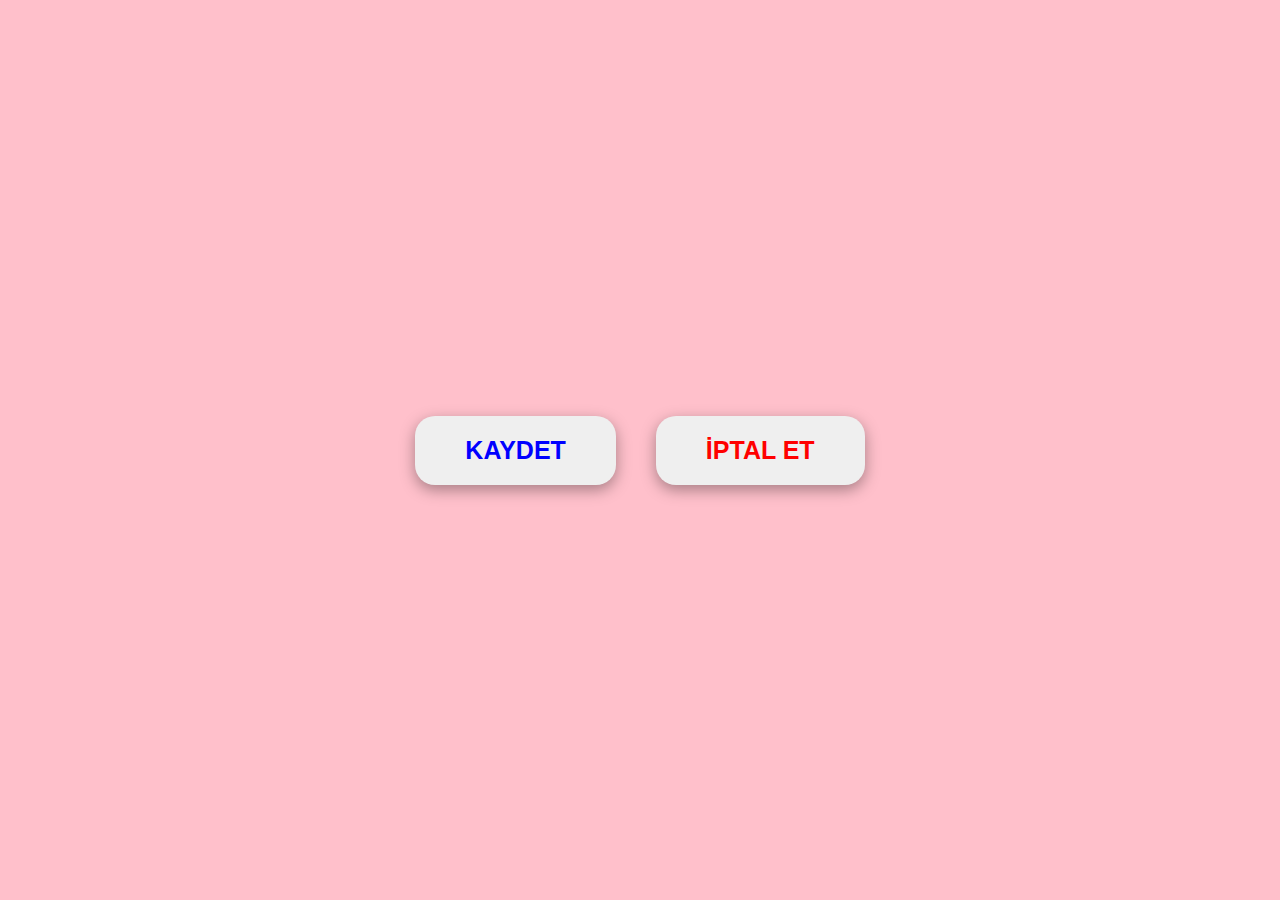
<file: transform/index.html>
<!DOCTYPE html>
<html lang="en">
<head>
    <meta charset="UTF-8">
    <meta name="viewport" content="width=device-width, initial-scale=1.0">
    <link rel="stylesheet" type="text/css" href="style.css">
    <title>Document</title>
</head>
<body>
    <button class="btn button1">Kaydet</button>
    <button class="btn button2">İptal Et</button>
</body>
</html>
</file>
<file: transform/style.css>
body{
    display: flex;
    justify-content: center;
    align-items: center;
    height: 100vh;
    margin: 0;
    background-color: pink;
}

.btn{
    margin: 0 20px;
    padding: 20px 50px;
    border: none;
    border-radius: 20px;
    font-size: 25px;
    text-transform: uppercase;
    box-shadow: rgba(0, 0, 0, 0.35) 0px 5px 15px;
    cursor: pointer;
    font-weight: bold;
    transition: tranform 0.4s ease-in-out,  box-shadow 0.4s ease-in-out ;

}

.button1{
    color:blue;
}
.button1:hover{
    transform: translateY(-15px);
    box-shadow: rgba(0, 0, 0, 0.25) 0px 54px 55px, rgba(0, 0, 0, 0.12) 0px -12px 30px, rgba(0, 0, 0, 0.12) 0px 4px 6px, rgba(0, 0, 0, 0.17) 0px 12px 13px, rgba(0, 0, 0, 0.09) 0px -3px 5px;
    
}
.button2{
    color:red;
}
.button2:hover{
    transform: scale(0.8);
    box-shadow: rgba(0, 0, 0, 0.25) 0px 54px 55px, rgba(0, 0, 0, 0.12) 0px -12px 30px, rgba(0, 0, 0, 0.12) 0px 4px 6px, rgba(0, 0, 0, 0.17) 0px 12px 13px, rgba(0, 0, 0, 0.09) 0px -3px 5px;
}
</file>
